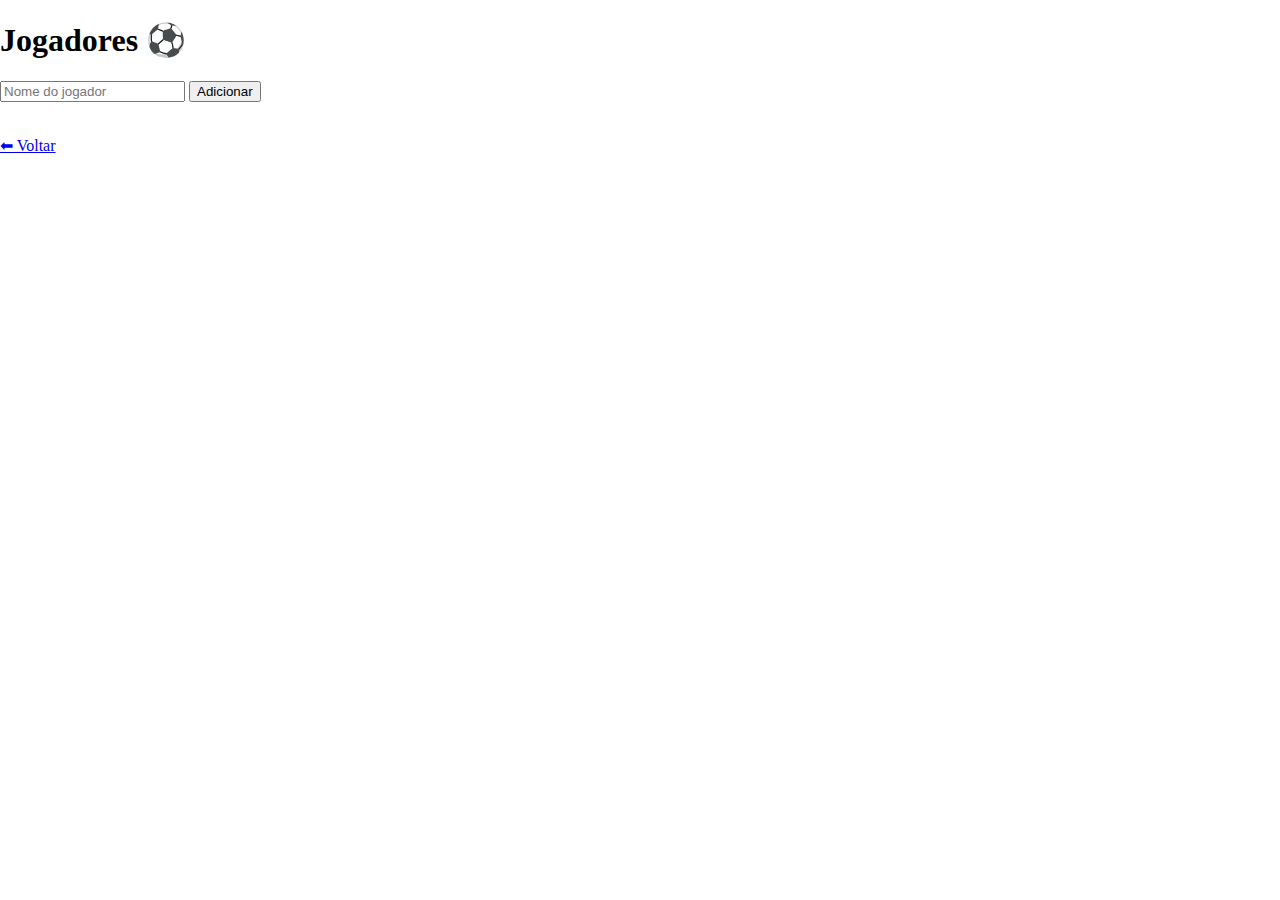
<file: jogadores.html>
<!DOCTYPE html>
<html lang="pt-BR">
<head>
  <meta charset="UTF-8">
  <title>Jogadores</title>
  <link rel="stylesheet" href="style.css?v=20260220-cc38a07">
</head>
<body>

  <h1>Jogadores ⚽</h1>

  <input type="text" id="nomeJogador" placeholder="Nome do jogador">
  <button onclick="adicionarJogador()">Adicionar</button>

  <ul id="listaJogadores"></ul>

  <br>
  <a href="index.html">⬅ Voltar</a>

  <script src="jogadores.js?v=20260220-cc38a07"></script>
</body>
</html>
</file>
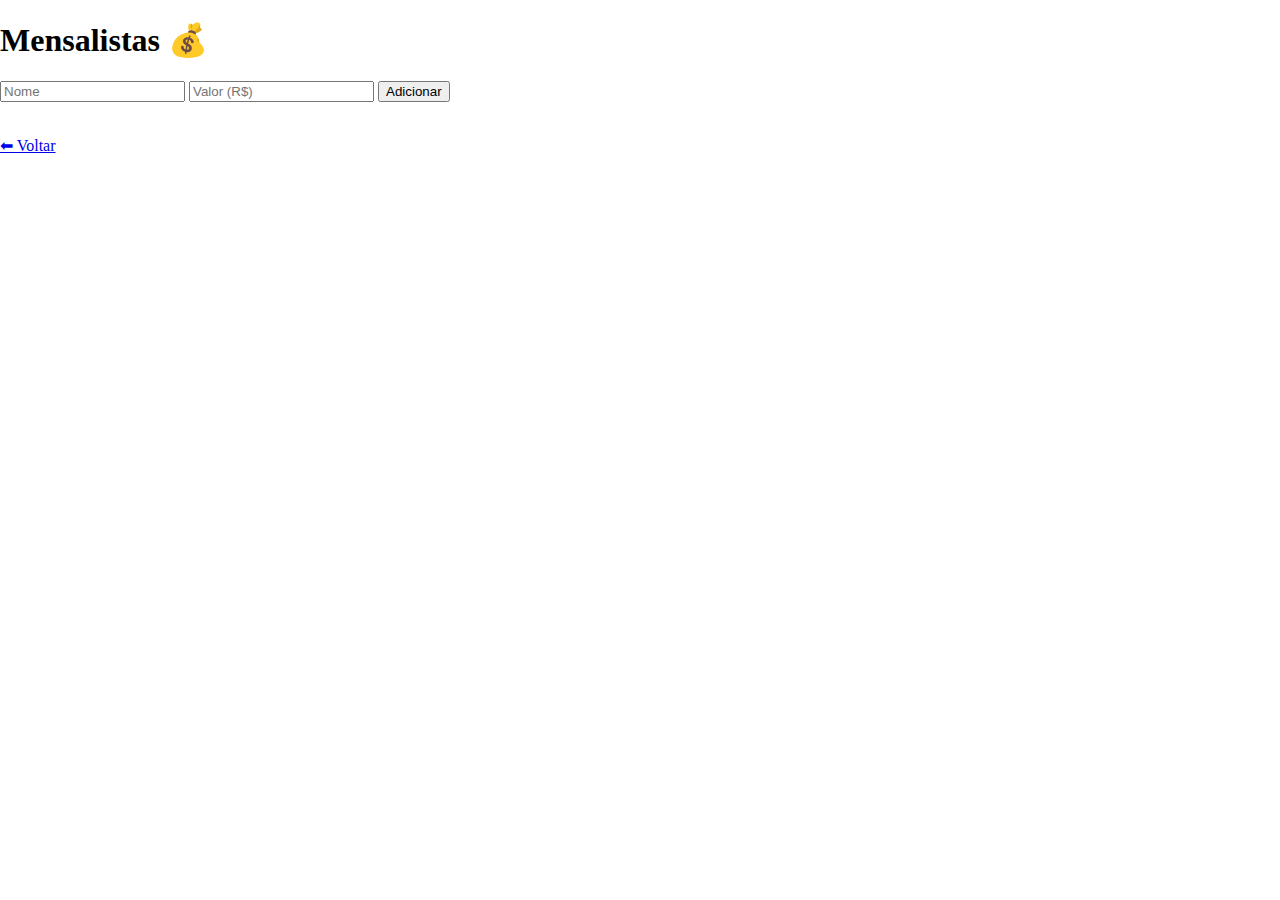
<file: mensalistas.html>
<!DOCTYPE html>
<html lang="pt-BR">
<head>
  <meta charset="UTF-8">
  <title>Mensalistas</title>
  <link rel="stylesheet" href="style.css?v=20260220-cc38a07">
</head>
<body>

  <h1>Mensalistas 💰</h1>

  <input type="text" id="nomeMensalista" placeholder="Nome">
  <input type="number" id="valorMensalidade" placeholder="Valor (R$)">
  <button onclick="adicionarMensalista()">Adicionar</button>

  <ul id="listaMensalistas"></ul>

  <br>
  <a href="index.html">⬅ Voltar</a>

  <script src="mensalistas.js?v=20260220-cc38a07"></script>
</body>
</html>
</file>
<file: style.css>
﻿body {
  margin: 0;
  overflow-x: hidden;
}

.topo,
.conteudo {
  transition: transform 0.3s ease;
}

body.menu-aberto .topo,
body.menu-aberto .conteudo {
  transform: translateX(200px);
}

.topo {
  display: grid;
  grid-template-columns: 40px 1fr auto;
  align-items: center;
  background: #222;
  color: #fff;
  padding: 15px;
  position: relative;
  z-index: 20;
  gap: 10px;
}

.topo h1 {
  margin: 0;
  text-align: center;
}

.menu-btn {
  font-size: 22px;
  background: none;
  border: none;
  color: #fff;
  cursor: pointer;
  transition: transform 0.18s ease, color 0.18s ease;
}

.menu-btn:focus {
  outline: 2px solid rgba(255, 255, 255, 0.2);
}

.btn-conta {
  border: 1px solid #6f6f6f;
  background: #2f2f2f;
  color: #fff;
  border-radius: 6px;
  padding: 8px 10px;
  cursor: pointer;
}

.btn-perfil {
  width: 36px;
  height: 36px;
  border: 1px solid #6f6f6f;
  background: #2f2f2f;
  border-radius: 50%;
  color: #fff;
  display: inline-flex;
  align-items: center;
  justify-content: center;
  text-decoration: none;
}

.btn-perfil svg {
  width: 20px;
  height: 20px;
  fill: #fff;
}

.menu-lateral {
  position: fixed;
  top: 0;
  left: -200px;
  width: 200px;
  height: 100%;
  background: #333;
  padding-top: 60px;
  padding-bottom: 72px;
  transition: 0.3s;
  z-index: 10;
  box-sizing: border-box;
}

.menu-lateral.aberto {
  left: 0;
}

.menu-lateral a {
  display: block;
  padding: 15px;
  color: #fff;
  text-decoration: none;
}

.menu-lateral a:hover {
  background: #444;
}

.menu-links {
  display: flex;
  flex-direction: column;
}

.menu-rodape {
  position: absolute;
  left: 0;
  bottom: 0;
  width: 100%;
  padding: 14px;
  box-sizing: border-box;
  background: #2d2d2d;
  border-top: 1px solid #454545;
}

.menu-trocar-conta {
  width: 100%;
}

.conteudo {
  padding: 30px;
  text-align: center;
}

.usuario-atual-info {
  margin-top: 0;
  margin-bottom: 16px;
  text-align: left;
}

.btn-principal {
  padding: 12px 20px;
  font-size: 16px;
  margin-bottom: 20px;
  cursor: pointer;
}

.form-evento-container {
  width: 100%;
  margin: 0 0 24px;
  padding: 16px;
  border: 1px solid #d2d2d2;
  border-radius: 10px;
  background: #fafafa;
  box-sizing: border-box;
}

.form-evento-container h2 {
  margin-top: 0;
  margin-bottom: 14px;
}

.form-evento {
  display: flex;
  flex-direction: column;
  gap: 8px;
  text-align: left;
}

.form-evento input,
.form-evento select {
  padding: 8px;
  border: 1px solid #b8b8b8;
  border-radius: 6px;
}

.label-grupo {
  margin: 4px 0 6px;
  font-weight: 600;
}

.dias-semana {
  display: flex;
  flex-wrap: wrap;
  gap: 8px;
  margin-bottom: 6px;
}

.dia-btn {
  width: 38px;
  height: 38px;
  border-radius: 50%;
  border: 1px solid #a8a8a8;
  background: #fff;
  cursor: pointer;
  font-size: 12px;
}

.dia-btn.selecionado {
  background: #2f8f47;
  color: #fff;
  border-color: #2f8f47;
}

.acoes-form {
  display: flex;
  gap: 10px;
  margin-top: 8px;
}

.acoes-form button {
  flex: 1;
  padding: 10px;
  cursor: pointer;
}

.oculto {
  display: none;
}

#listaEventos {
  list-style: none;
  padding: 0;
  margin: 0;
  width: 100%;
}

#listaEventos li {
  background: #eee;
  margin: 10px 0;
  padding: 12px;
  width: 100%;
  border-radius: 8px;
  text-align: left;
  box-sizing: border-box;
}

#listaEventos h3 {
  margin: 0 0 6px;
}

#listaEventos p {
  margin: 4px 0;
}

.acoes-evento {
  display: flex;
  gap: 10px;
  margin-top: 10px;
  flex-wrap: wrap;
  align-items: center;
}

.btn-detalhes,
.btn-excluir {
  padding: 8px 10px;
  border: none;
  border-radius: 6px;
  cursor: pointer;
  text-decoration: none;
  font-size: 14px;
}

.btn-detalhes {
  background: #2267c8;
  color: #fff;
}

.btn-detalhes:hover {
  background: #1952a0;
}

.btn-excluir {
  background: #c83333;
  color: #fff;
}

.btn-excluir:hover {
  background: #a52b2b;
}

.conteudo-evento {
  max-width: 900px;
  margin: 0 auto;
  text-align: left;
}

.btn-voltar {
  display: inline-block;
  color: #2267c8;
  text-decoration: none;
}

.cabecalho-evento {
  display: flex;
  flex-direction: column;
  gap: 10px;
  margin-bottom: 14px;
}

.abas-topo {
  display: flex;
  gap: 8px;
  flex-wrap: wrap;
}

.aba-btn {
  border: 1px solid #b9b9b9;
  background: #fff;
  padding: 10px 14px;
  border-radius: 6px;
  cursor: pointer;
}

.aba-btn.ativa {
  background: #222;
  color: #fff;
  border-color: #222;
}

.aba-conteudo {
  display: none;
  border: 1px solid #d7d7d7;
  border-radius: 10px;
  padding: 16px;
  background: #fafafa;
}

.aba-conteudo.ativa {
  display: block;
}

.abas-partidas {
  display: flex;
  gap: 8px;
  margin-bottom: 14px;
  flex-wrap: wrap;
}

.aba-partida-btn {
  border: 1px solid #b9b9b9;
  background: #fff;
  padding: 10px 14px;
  border-radius: 6px;
  cursor: pointer;
}

.aba-partida-btn.ativa {
  background: #222;
  color: #fff;
  border-color: #222;
}

.subaba-partida {
  display: none;
}

.subaba-partida.ativa {
  display: block;
}

.form-jogador {
  display: flex;
  flex-direction: column;
  gap: 8px;
  margin-bottom: 18px;
}

.form-jogador input,
.form-jogador select {
  padding: 8px;
  border: 1px solid #b8b8b8;
  border-radius: 6px;
}

.estrelas {
  display: flex;
  gap: 4px;
}

.estrela-btn {
  border: 1px solid #b8b8b8;
  border-radius: 6px;
  background: #fff;
  color: #777;
  font-size: 22px;
  line-height: 1;
  width: 36px;
  height: 36px;
  cursor: pointer;
}

.estrela-btn.ativa {
  color: #f0b400;
  border-color: #f0b400;
}

.check-mensalista {
  display: flex;
  align-items: center;
  gap: 8px;
}

.listas-jogadores {
  display: grid;
  grid-template-columns: 1fr 1fr;
  gap: 16px;
}

.lista-jogadores {
  list-style: none;
  margin: 0;
  padding: 0;
  display: flex;
  flex-direction: column;
  gap: 8px;
}

.lista-jogadores li {
  display: flex;
  justify-content: space-between;
  gap: 10px;
  align-items: center;
  background: #fff;
  border: 1px solid #dedede;
  border-radius: 8px;
  padding: 10px;
}

.partidas-grid {
  display: grid;
  grid-template-columns: 1fr 1fr;
  gap: 16px;
  margin-bottom: 16px;
}

.card-partida {
  border: 1px solid #d7d7d7;
  border-radius: 10px;
  padding: 16px;
  background: #fff;
  margin-bottom: 16px;
}

.form-time {
  display: flex;
  flex-direction: column;
  gap: 8px;
}

.form-time input,
.form-time select,
.bloco-gol select,
.filtros-historico input,
.filtros-historico select {
  padding: 8px;
  border: 1px solid #b8b8b8;
  border-radius: 6px;
}

.selecao-jogadores-time {
  max-height: 190px;
  overflow: auto;
  border: 1px solid #dedede;
  border-radius: 8px;
  background: #fff;
  padding: 10px;
  display: flex;
  flex-direction: column;
  gap: 6px;
}

.opcao-jogador-time {
  display: flex;
  gap: 8px;
  align-items: center;
}

.aviso-time {
  margin: 8px 0 0;
  font-size: 13px;
  color: #7a5b00;
}

.linha-time {
  display: flex;
  gap: 10px;
  justify-content: space-between;
  align-items: center;
}

.acoes-linha {
  display: flex;
  gap: 8px;
}

.painel-partida {
  border-top: 1px solid #e3e3e3;
  margin-top: 14px;
  padding-top: 14px;
}

.cronometro-grande {
  font-size: 38px;
  font-weight: 700;
  margin: 6px 0;
}

.bloco-gol {
  margin-top: 10px;
  margin-bottom: 10px;
  display: flex;
  flex-direction: column;
  gap: 8px;
}

.filtros-historico {
  display: grid;
  grid-template-columns: 1fr 1fr auto;
  gap: 10px;
  margin-bottom: 14px;
  align-items: end;
}

.acoes-historico {
  display: flex;
  gap: 8px;
}

.historico-grid {
  display: grid;
  grid-template-columns: 1fr 1fr;
  gap: 12px;
}

.rankings-grid {
  display: grid;
  grid-template-columns: 1fr 1fr;
  gap: 12px;
}

.detalhe-historico {
  border: 1px solid #e1e1e1;
  border-radius: 8px;
  padding: 10px;
  background: #fcfcfc;
}

.btn-partida-historico {
  width: 100%;
  text-align: left;
  border: 1px solid #d3d3d3;
  border-radius: 6px;
  background: #fff;
  padding: 10px;
  cursor: pointer;
}

.lista-stats .linha-stats {
  display: grid;
  grid-template-columns: 1fr 80px 110px;
  gap: 8px;
  align-items: center;
}

.lista-stats .linha-stats-cabecalho {
  background: #f1f1f1;
  font-weight: 700;
}

.perfil-linha {
  margin: 8px 0;
}

.conteudo-pessoas {
  max-width: 720px;
  margin: 0 auto;
  text-align: left;
}

.auth-container {
  max-width: 960px;
}

.auth-grid {
  display: grid;
  grid-template-columns: 1fr 1fr;
  gap: 16px;
}

.card-pessoas {
  border: 1px solid #d7d7d7;
  border-radius: 10px;
  padding: 16px;
  margin-bottom: 16px;
  background: #fafafa;
}

.lista-pessoas {
  list-style: none;
  margin: 0;
  padding: 0;
  display: flex;
  flex-direction: column;
  gap: 8px;
}

.lista-pessoas li {
  display: flex;
  justify-content: space-between;
  align-items: center;
  gap: 10px;
  border: 1px solid #ddd;
  border-radius: 8px;
  padding: 10px;
  background: #fff;
}

.modal-overlay {
  position: fixed;
  inset: 0;
  background: rgba(0, 0, 0, 0.45);
  display: flex;
  align-items: center;
  justify-content: center;
  padding: 16px;
  z-index: 1000;
}

.modal-overlay.oculto {
  display: none;
}

.modal-card {
  width: min(520px, 100%);
  background: #fff;
  border-radius: 12px;
  padding: 20px;
  box-sizing: border-box;
  border: 1px solid #d8d8d8;
  box-shadow: 0 14px 34px rgba(0, 0, 0, 0.18);
}

.modal-card h2 {
  margin: 0 0 10px;
}

.modal-card p {
  margin: 0 0 16px;
  line-height: 1.4;
}

.modal-card button {
  width: 100%;
  padding: 10px;
  cursor: pointer;
}

.modal-acoes {
  display: flex;
  flex-direction: column;
  gap: 8px;
}

.btn-secundario {
  border: 1px solid #b8b8b8;
  background: #fff;
}

.status-reenvio-email {
  margin: 0 0 10px;
  padding: 8px 10px;
  border: 1px solid #d8d8d8;
  border-radius: 8px;
  background: #f8f8f8;
  font-size: 14px;
}

@media (max-width: 760px) {
  .listas-jogadores,
  .partidas-grid,
  .historico-grid,
  .filtros-historico,
  .rankings-grid {
    grid-template-columns: 1fr;
  }

  .auth-grid {
    grid-template-columns: 1fr;
  }

  .lista-stats .linha-stats {
    grid-template-columns: 1fr 60px 90px;
  }
}
</file>
